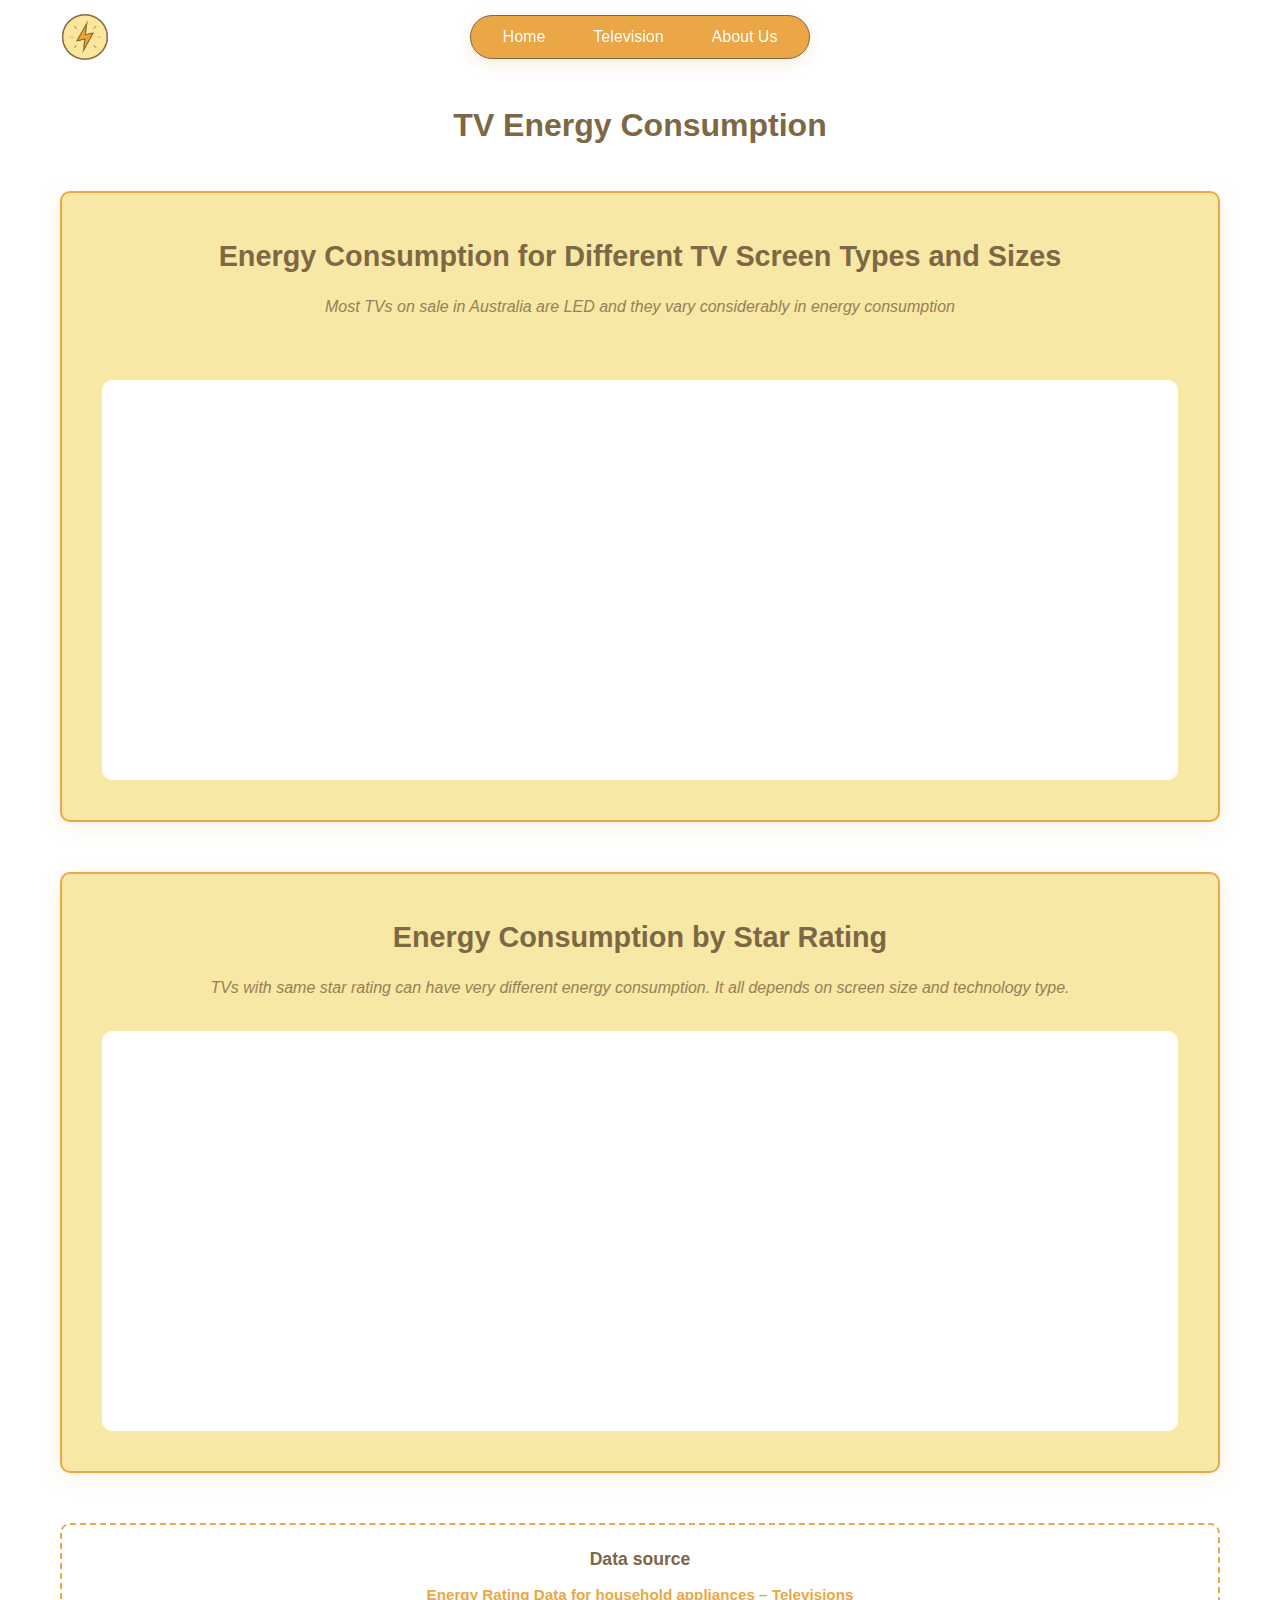
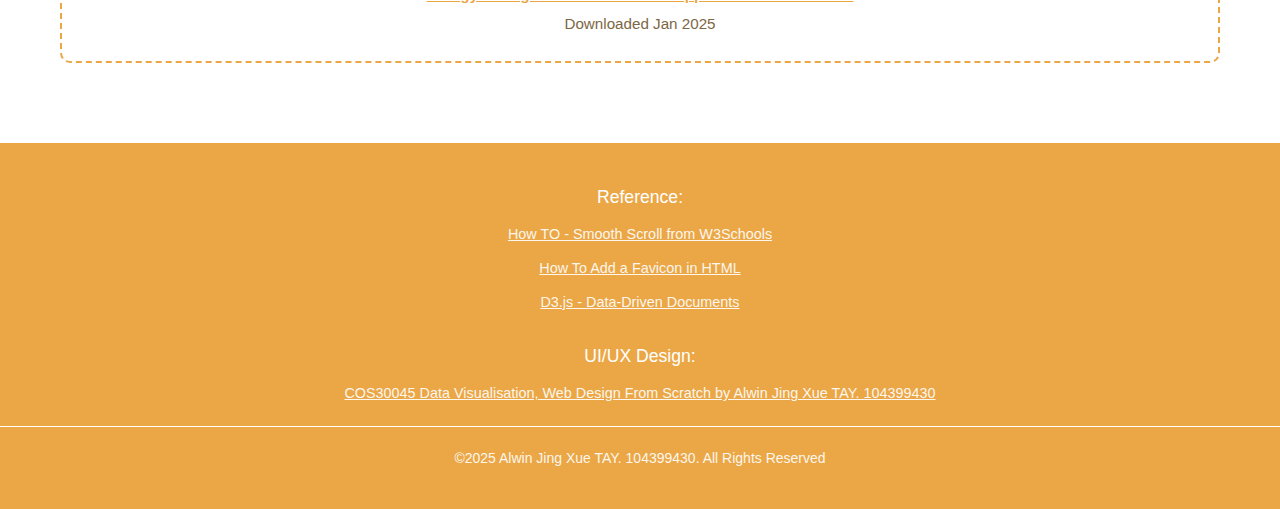
<file: televisions.html>
<!DOCTYPE html>
<html lang="en">
<head>
    <meta charset="UTF-8">
    <meta name="viewport" content="width=device-width, initial-scale=1.0">
    <title>Television Energy Consumption - Data Visualization</title>
    <link rel="stylesheet" href="style.css">
    <link rel="icon" type="image/png" href="images/PowerIcon.png">
</head>
<body>
    
    <!-- Header - YOUR ORIGINAL NAVBAR -->
    <header class="header">
        <div class="container">
            <div class="logo">
                <a href="index.html" class="logo-link">
                    <img src="images/PowerIcon.png" alt="Company Logo" class="logo-icon">
                </a>
            </div>
            <ul class="nav-list">
                <li><a href="index.html" class="nav-link" onclick="navigateTo('index.html')">Home</a></li>
                <li><a href="televisions.html" class="nav-link active" onclick="navigateTo('televisions.html')">Television</a></li>
                <li><a href="aboutus.html" class="nav-link" onclick="navigateTo('aboutus.html')">About Us</a></li>
            </ul>
        </div>
    </header>

    <!-- Main Content Section -->
    <section id="main-section" class="charts-container" style="padding-top: 100px;">
        <div class="container">
            <h1 style="text-align: center; color: #7D6744; margin-bottom: 40px;">TV Energy Consumption</h1>
            
            <!-- Histogram Chart Card -->
            <div class="chart-card">
                <h3 class="chart-title">Energy Consumption for Different TV Screen Types and Sizes</h3>
                <p class="chart-description">
                    Most TVs on sale in Australia are LED and they vary considerably in energy consumption
                </p>
                
                <!-- Filter Buttons -->
                <div id="filters_screen" class="filters-container"></div>
                
                <!-- Histogram Chart -->
                <div id="histogram" class="chart-wrapper"></div>
            </div>
            
            <!-- Scatterplot Chart Card -->
            <div class="chart-card" style="margin-top: 40px;">
                <h3 class="chart-title">Energy Consumption by Star Rating</h3>
                <p class="chart-description">
                    TVs with same star rating can have very different energy consumption. It all depends on screen size and technology type.
                </p>
                
                <!-- Scatterplot Chart -->
                <div id="scatterplot" class="chart-wrapper"></div>
            </div>
            
            <!-- Data Source Information -->
            <div class="data-source" style="margin-top: 40px;">
                <h4>Data source</h4>
                <p>
                    <a href="https://data.gov.au/data/dataset/559708e5-480e-4f94-8429-c4fb13c8b75e" 
                       target="_blank" 
                       rel="noopener noreferrer">
                        Energy Rating Data for household appliances – Televisions
                    </a>
                </p>
                <p>Downloaded Jan 2025</p>
            </div>
        </div>
    </section>

    <!-- Footer - YOUR ORIGINAL FOOTER -->
    <footer class="footer">
        <div class="footer-content">
            <div class="footer-reference">
                <h3>Reference:</h3>
                <ul>
                    <li>
                        <a href="https://www.w3schools.com/howto/howto_css_smooth_scroll.asp">
                            How TO - Smooth Scroll from W3Schools
                        </a>
                    </li>
                    <li>
                        <a href="https://www.w3schools.com/html/html_favicon.asp">
                            How To Add a Favicon in HTML
                        </a>
                    </li>
                    <li>
                        <a href="https://d3js.org/">
                            D3.js - Data-Driven Documents
                        </a>
                    </li>                  
                </ul>
            </div>
            <div class="footer-reference">
                <h3>UI/UX Design:</h3>
                <a href="https://www.figma.com/design/iy8hDDI6qgNpbVDqlhprhg/Data-Visualization?node-id=0-1&t=o2JHV471DbMfGcxA-1">
                    COS30045 Data Visualisation, Web Design From Scratch by Alwin Jing Xue TAY. 104399430
                </a>
            </div>
            <div class="vl"></div>
            <div class="footer-copyright">
                <p class="footer-text">©2025 Alwin Jing Xue TAY. 104399430. All Rights Reserved</p>
            </div>
        </div>
    </footer>

    <!-- Scripts - ORDER IS IMPORTANT! -->
    <script src="https://ajax.googleapis.com/ajax/libs/jquery/3.3.1/jquery.min.js"></script>
    <script src="main.js"></script>
    
    <!-- D3.js Library -->
    <script src="https://d3js.org/d3.v7.min.js"></script>
    
    <!-- T06 JavaScript Files (Load in correct order) -->
    <script src="js/shared-constants.js"></script>
    <script src="js/histogram.js"></script>
    <script src="js/scatterplot.js"></script>
    <script src="js/interactions.js"></script>
    <script src="js/load-data.js"></script>
</body>
</html>
</file>
<file: style.css>
/* ========== CSS VARIABLES ========== */
:root {
    --primary-orange: #EBA746;
    --dark-orange: #7D6744;
    --light-orange: #F8E8A5;
    --white: #FFFFFF;
    --border-radius-small: 50px;
    --border-radius-medium: 30px;
    --border-radius-large: 10px;
    --font-family: -apple-system, BlinkMacSystemFont, 'Segoe UI', Roboto, Oxygen, Ubuntu, Cantarell, sans-serif;
}

/* ========== RESET ========== */
* {
    margin: 0;
    padding: 0;
    box-sizing: border-box;
}

html {
    scroll-behavior: smooth;
}

/* ========== BASE STYLES ========== */
body {
    font-family: var(--font-family);
    line-height: 1.6;
    color: var(--dark-orange);
    position: relative;
}

.container {
    max-width: 1200px;
    margin: 0 auto;
    padding: 0 20px;
}

/* ========== T06 FILTER BUTTONS ========== */
.filters-container {
    display: flex;
    gap: 12px;
    flex-wrap: wrap;
    justify-content: center;
    margin: 20px 0 30px 0;
    padding: 0 20px;
}

/* Filter button styles */
.filter {
    border: none;
    background: var(--primary-orange);
    color: var(--white);
    padding: 12px 24px;
    border-radius: var(--border-radius-small);
    cursor: pointer;
    font-weight: 600;
    font-size: 15px;
    box-shadow: 0 2px 8px rgba(235, 167, 70, 0.3);
    transition: all 0.3s ease;
    border: 2px solid var(--dark-orange);
    font-family: var(--font-family);
}

.filter:hover {
    transform: translateY(-2px);
    box-shadow: 0 4px 12px rgba(235, 167, 70, 0.4);
    background: var(--dark-orange);
}

/* Active filter button */
.filter.active {
    background: var(--light-orange);
    color: var(--dark-orange);
    border: 2px solid var(--primary-orange);
    font-weight: 700;
    box-shadow: 0 2px 8px rgba(235, 167, 70, 0.5);
}

.filter.active:hover {
    transform: translateY(-2px);
    background: var(--light-orange);
    box-shadow: 0 4px 12px rgba(235, 167, 70, 0.6);
}

.filter:focus {
    outline: 3px solid rgba(235, 167, 70, 0.4);
    outline-offset: 2px;
}

/* Data source information */
.data-source {
    margin-top: 30px;
    padding: 20px;
    background: var(--white);
    border-radius: var(--border-radius-large);
    border: 2px dashed var(--primary-orange);
    text-align: center;
}

.data-source h4 {
    font-size: 1.1rem;
    color: var(--dark-orange);
    margin-bottom: 10px;
    font-weight: 600;
}

.data-source p {
    font-size: 0.95rem;
    color: var(--dark-orange);
    margin: 5px 0;
}

.data-source a {
    color: var(--primary-orange);
    text-decoration: underline;
    font-weight: 600;
    transition: color 0.3s ease;
}

.data-source a:hover {
    color: var(--dark-orange);
    text-decoration: none;
}

/* ========== RESPONSIVE FILTERS ========== */
@media screen and (max-width: 768px) {
    .filters-container {
        gap: 10px;
        margin: 15px 0 25px 0;
        padding: 0 10px;
    }
    
    .filter {
        padding: 10px 18px;
        font-size: 14px;
    }
    
    .data-source {
        padding: 15px;
    }
    
    .data-source h4 {
        font-size: 1rem;
    }
    
    .data-source p {
        font-size: 0.9rem;
    }
}

@media screen and (max-width: 480px) {
    .filters-container {
        gap: 8px;
        margin: 12px 0 20px 0;
    }
    
    .filter {
        padding: 8px 16px;
        font-size: 13px;
    }
    
    .data-source {
        padding: 12px;
    }
    
    .data-source h4 {
        font-size: 0.95rem;
    }
    
    .data-source p {
        font-size: 0.85rem;
    }
}

/* ========== HEADER / NAVBAR ========== */
.header {
    position: fixed;
    top: 0;
    left: 0;
    right: 0;
    z-index: 1000;
    padding: 15px 0;
    background: transparent;
    backdrop-filter: blur(10px);
}

.header .container {
    display: flex;
    justify-content: center;
    align-items: center;
    position: relative;
}

.logo {
    position: absolute;
    left: 20px;
}

.logo-icon {
    width: 50px;
    height: 50px;
    object-fit: contain;
    display: block;
}

.logo-link {
    display: block;
    transition: transform 0.2s ease;
}

.logo-link:hover {
    transform: scale(1.05);
}

.nav-list {
    display: flex;
    list-style: none;
    gap: 0;
    background: var(--primary-orange);
    border-radius: var(--border-radius-small);
    padding: 8px;
    box-shadow: 0 4px 15px rgba(212, 149, 63, 0.2);
    border: 1.5px solid var(--dark-orange);
}

.nav-link {
    color: var(--white);
    text-decoration: none;
    padding: 12px 24px;
    border-radius: var(--border-radius-small);
    font-weight: 200;
    transition: all 0.1s ease;
    font-size: 16px;
    white-space: nowrap;
}

.nav-link.active {
    font-weight: 500;
}

.nav-link:hover,
.nav-link:focus {
    text-shadow: 0.5px 0 0 var(--white);
    transform: translateY(-1px);
}

/* ========== CIRCULAR ELEMENTS ========== */
.circular {
    height: 700px;
    width: 700px;
    background-image: radial-gradient(closest-side, var(--light-orange), var(--white));
    position: absolute;
    top: 50%;
    left: -350px;
    transform: translateY(-50%);
    z-index: 1;
    opacity: 0.8;
}

.circular-2 {
    height: 700px;
    width: 700px;
    background-image: radial-gradient(closest-side, var(--light-orange), var(--white));
    position: absolute;
    top: 50%;
    right: -350px;
    transform: translateY(-50%);
    z-index: 1;
    opacity: 0.8;
}

/* ========== HERO SECTION ========== */
.hero {
    min-height: 100vh;
    display: flex;
    align-items: center;
    justify-content: center;
    text-align: center;
    padding-top: 80px;
    position: relative;
    overflow: hidden;
}

.hero::before {
    content: '';
    position: absolute;
    top: 0;
    left: 0;
    right: 0;
    bottom: 0;
    background: radial-gradient(circle at 30% 70%, rgba(255, 255, 255, 0.3) 0%, transparent 50%),
                radial-gradient(circle at 70% 30%, rgba(255, 255, 255, 0.2) 0%, transparent 50%);
    pointer-events: none;
}

.hero-content {
    position: relative;
    z-index: 2;
    max-width: 800px;
}

.hero-title {
    font-size: clamp(2.5rem, 5vw, 4rem);
    font-weight: 600;
    color: var(--dark-orange);
    margin-bottom: 10px;
    letter-spacing: -1px;
}

.hero-subtitle {
    font-size: clamp(1rem, 2.5vw, 1.3rem);
    color: var(--dark-orange);
    margin-bottom: 40px;
    font-weight: 400;
    opacity: 0.9;
}

.scroll-btn {
    display: inline-block;
    background: transparent;
    color: var(--dark-orange);
    padding: 12px 18px;
    border-radius: var(--border-radius-small);
    text-decoration: none;
    font-weight: 500;
    font-size: 15px;
    transition: all 0.3s ease;
    border: 1.5px solid var(--dark-orange);
}

.scroll-btn:hover,
.scroll-btn:focus {
    border-color: var(--primary-orange);
}

/* ========== DATA STORY SECTION (ORIGINAL - FOR ALL PAGES) ========== */
.data-story-section {
    display: flex;
    align-items: center;
    justify-content: center;
    text-align: center;
    position: relative;
    overflow: hidden;
    padding: 40px 0;
}

.data-story-section h1 {
    font-size: 1.8rem;
    font-weight: 500;
    color: var(--dark-orange);
    margin-bottom: 20px;
    letter-spacing: -0.5px;
    text-align: center;
}

.data-story-content {
    background: var(--light-orange);
    border-radius: var(--border-radius-large);
    padding: 80px;
    display: grid;
    grid-template-columns: 1fr 1fr;
    gap: 40px;
    align-items: center;
    position: relative;
    overflow: hidden;
    margin-bottom: 3vh;
    width: 100%;
    max-width: 1200px;
}

.data-story-title {
    font-size: clamp(1.8rem, 4vw, 2.5rem);
    font-weight: 600;
    color: var(--dark-orange);
    margin-bottom: 10px;
    letter-spacing: -1px;
    padding-bottom: 2vh;
    grid-column: 1 / -1;
}

.chart-sample-img {
    display: flex;
    justify-content: center;
    align-items: center;
}

.chart-sample-img img {
    width: 100%;
    max-width: 500px;
    height: auto;
    object-fit: contain;
}

.chart-sample-content {
    display: flex;
    flex-direction: column;
    justify-content: center;
    align-items: flex-start;
}

.chart-sample-content p {
    text-align: justify;
    font-size: 1rem;
    line-height: 1.6;
    margin-bottom: 20px;
}

.learn-more-btn {
    display: inline-block;
    background: var(--white);
    color: var(--dark-orange);
    text-decoration: none;
    padding: 12px 18px;
    border-radius: var(--border-radius-small);
    font-weight: 500;
    font-size: 15px;
    transition: all 0.3s ease;
    cursor: pointer;
    border: 2px solid transparent;
}

.learn-more-btn:hover,
.learn-more-btn:focus {
    background: var(--primary-orange);
    color: var(--white);
}

/* ========== T05 INTRODUCTION BOX (NEW) ========== */
.intro-box {
    background: var(--light-orange);
    border-radius: var(--border-radius-large);
    padding: 50px;
    box-shadow: 0 5px 20px rgba(235, 167, 70, 0.15);
    text-align: center;
    border: 2px solid var(--primary-orange);
}

.intro-box h2 {
    font-size: 2rem;
    color: var(--dark-orange);
    margin-bottom: 25px;
    font-weight: 600;
}

.intro-box p {
    font-size: 1.1rem;
    line-height: 1.8;
    color: var(--dark-orange);
    max-width: 900px;
    margin: 0 auto;
}

/* ========== T05 CHARTS CONTAINER (NEW) ========== */
.charts-container {
    padding: 40px 0 80px;
    background: var(--white);
}

.chart-card {
    background: var(--light-orange);
    border-radius: var(--border-radius-large);
    padding: 40px;
    margin-bottom: 50px;
    box-shadow: 0 5px 20px rgba(235, 167, 70, 0.15);
    transition: transform 0.3s ease, box-shadow 0.3s ease;
    border: 2px solid var(--primary-orange);
}

.chart-card:hover {
    transform: translateY(-5px);
    box-shadow: 0 10px 30px rgba(235, 167, 70, 0.25);
}

.chart-title {
    font-size: 1.8rem;
    color: var(--dark-orange);
    margin-bottom: 15px;
    font-weight: 600;
    text-align: center;
}

.chart-description {
    font-size: 1rem;
    color: var(--dark-orange);
    text-align: center;
    margin-bottom: 30px;
    font-style: italic;
    opacity: 0.8;
}

.chart-wrapper {
    width: 100%;
    display: flex;
    justify-content: center;
    align-items: center;
    min-height: 400px;
    overflow: visible;
    background: var(--white);
    border-radius: var(--border-radius-large);
    padding: 20px;
}

.chart-wrapper svg {
    max-width: 100%;
    height: auto;
}

/* ========== D3 CHART STYLES (NEW) ========== */
.axis text {
    font-size: 12px;
    fill: var(--dark-orange);
}

.axis path,
.axis line {
    stroke: var(--dark-orange);
    stroke-opacity: 0.3;
    shape-rendering: crispEdges;
}

.axis-label {
    font-size: 14px;
    font-weight: 600;
    fill: var(--dark-orange);
}

.tooltip {
    position: absolute;
    padding: 12px;
    background: rgba(125, 103, 68, 0.95);
    color: var(--white);
    border-radius: 6px;
    font-size: 13px;
    pointer-events: none;
    opacity: 0;
    transition: opacity 0.3s;
    z-index: 1000;
    border: 1px solid var(--primary-orange);
}

.tooltip.show {
    opacity: 1;
}

/* ========== INTRODUCTION DISPLAY (TELEVISION.HTML) ========== */
.introductiondisplay {
    padding-top: 40px;
    background: white;
    border: none;
    max-width: 1200px;
    margin: 20px auto;
    text-align: center;
    display: block;
}

.introductiondisplay h3 {
    color: var(--dark-orange);
    font-size: 1.3rem;
    font-weight: 600;
}

.introductiondisplay p {
    color: var(--dark-orange);
    font-size: 1rem;
    font-weight: 600;
}

.introduction-adjustment {
    margin: 0px 30px;
}

.introduction-content {
    width: 100%;
    height: 160px;
    background: var(--light-orange);
    border-radius: 15px;
    align-items: center;
    grid-template-rows: auto;
    display: grid;
    text-align: justify;
    margin: 20px auto;
    font-size: 1.5rem;
    color: var(--dark-orange);
    border: 2px solid var(--primary-orange);
    border-style: dashed;
}

/* ========== CHART DISPLAY (TELEVISION.HTML) ========== */
.chartdisplay {
    padding-top: 40px;
    background: white;
    border: none;
    max-width: 1200px;
    margin: 20px auto;
    text-align: center;
    display: block;
}

.chartdisplay h3 {
    color: var(--dark-orange);
    font-size: 1.3rem;
    font-weight: 600;
}

.chart-question {
    width: 100%;
    height: 100px;
    background: var(--white);
    border-radius: 15px;
    display: flex;
    align-items: center;
    justify-content: center;
    margin: 20px 0;
    font-size: 1.5rem;
    color: var(--dark-orange);
    border: 2px solid var(--primary-orange);
}

.chart-placeholder {
    width: 100%;
    height: 400px;
    background: var(--white);
    border-radius: 15px;
    display: flex;
    align-items: center;
    justify-content: center;
    margin: 20px 0;
    font-size: 1.5rem;
    color: var(--dark-orange);
    border: 2px solid var(--primary-orange);
    overflow: hidden;
}

.chart-placeholder img {
    width: 100%;
    height: 100%;
    object-fit: contain;
}

.chartdisplay p {
    color: var(--dark-orange);
    line-height: 1.8;
    font-size: 1.1rem;
    max-width: 800px;
    margin: 20px auto;
    background: var(--light-orange);
    padding: 20px;
    border-radius: 10px;
    border: 2px solid var(--primary-orange);
}

/* ========== ABOUT US SECTION (ABOUTUS.HTML) ========== */
.about-us {
    padding: 80px 0 60px;
    background: var(--white);
    display: flex;
    align-items: center;
}

.about-us-container {
    display: grid;
    grid-template-columns: 1fr 1fr;
    gap: 60px;
    align-items: center;
    max-width: 1200px;
    margin: 0 auto;
    padding: 0 20px;
}

.about-us-img {
    border-radius: var(--border-radius-large);
    background: var(--light-orange);
    overflow: hidden;
}

.company-img {
    width: 100%;
    height: 350px;
    object-fit: cover;
    object-position: center;
    display: block;
}

.company-content {
    padding: 20px 0;
}

.company-content h2 {
    font-size: clamp(2rem, 4vw, 2.5rem);
    color: var(--dark-orange);
    margin-bottom: 30px;
    text-align: left;
    font-weight: 600;
    line-height: 1.2;
}

.company-content p {
    font-size: 1.1rem;
    line-height: 1.8;
    color: var(--dark-orange);
    text-align: justify;
    margin: 0;
}

/* ========== MISSION SECTION (ABOUTUS.HTML) ========== */
.mission {
    padding: 60px 0 80px;
    display: flex;
    align-items: center;
}

.mission-container {
    display: grid;
    grid-template-columns: 1fr 1fr;
    gap: 60px;
    align-items: center;
    max-width: 1200px;
    margin: 0 auto;
    padding: 0 20px;
}

.mission-img {
    border-radius: var(--border-radius-large);
    background: var(--white);
    overflow: hidden;
    order: 2;
}

.office-img {
    width: 100%;
    height: 350px;
    object-fit: cover;
    object-position: center;
    display: block;
}

.mission-content {
    padding: 20px 0;
    order: 1;
}

.mission-content h2 {
    font-size: clamp(2rem, 4vw, 2.5rem);
    color: var(--dark-orange);
    margin-bottom: 30px;
    text-align: left;
    font-weight: 600;
    line-height: 1.2;
}

.mission-content p {
    font-size: 1.1rem;
    line-height: 1.8;
    color: #666;
    text-align: justify;
    margin: 0;
}

/* ========== FOOTER ========== */
.vl {
    border-bottom: 0.5px solid var(--white);
    width: 100%;
    height: 0;
}

.footer {
    background: var(--primary-orange);
    color: var(--white);
    padding: 40px 0;
    margin-top: auto;
}

.footer-content {
    display: grid;
    grid-template-columns: 1fr;
    gap: 20px;
    text-align: center;
}

.footer-reference h3 {
    color: var(--white);
    font-size: 1.1rem;
    margin-bottom: 10px;
    font-weight: 500;
}

.footer-reference ul {
    list-style: none;
    padding: 0;
    margin: 0;
}

.footer-reference ul li {
    margin-bottom: 8px;
}

.footer-reference a {
    color: var(--white);
    text-decoration: underline;
    font-size: 0.9rem;
    opacity: 0.9;
    transition: opacity 0.3s ease;
}

.footer-reference a:hover {
    opacity: 1;
    text-decoration: none;
}

.footer-text {
    font-size: 14px;
    opacity: 0.9;
    font-weight: 400;
    margin: 0;
}

/* ========== RESPONSIVE DESIGN ========== */

/* Large Tablets and Small Desktops */
@media screen and (max-width: 1024px) {
    .container {
        padding: 0 15px;
    }
    
    .circular,
    .circular-2 {
        height: 500px;
        width: 500px;
    }
    
    .circular {
        left: -250px;
    }
    
    .circular-2 {
        right: -250px;
    }
    
    .data-story-content {
        padding: 40px;
        gap: 30px;
    }
    
    .hero-title {
        font-size: 3.5rem;
    }
    
    .hero-subtitle {
        font-size: 1.2rem;
    }

    .about-us, .mission {
        padding: 60px 0 40px;
    }
    
    .about-us-container, .mission-container {
        gap: 40px;
        padding: 0 15px;
    }
    
    .company-img, .office-img {
        height: 300px;
    }
}

/* Tablets */
@media screen and (max-width: 768px) {
    .header .container {
        flex-direction: column;
        gap: 15px;
        padding: 10px 20px;
    }
    
    .logo {
        position: static;
        order: 1;
    }
    
    .nav-list {
        order: 2;
        padding: 6px;
        flex-wrap: wrap;
        justify-content: center;
    }
    
    .nav-link {
        padding: 10px 18px;
        font-size: 14px;
    }
    
    .hero {
        padding-top: 120px;
        padding-left: 20px;
        padding-right: 20px;
    }
    
    .circular,
    .circular-2 {
        height: 400px;
        width: 400px;
        opacity: 0.6;
    }
    
    .circular {
        left: -200px;
    }
    
    .circular-2 {
        right: -200px;
    }
    
    .data-story-content {
        grid-template-columns: 1fr;
        padding: 30px;
        gap: 20px;
        text-align: center;
    }
    
    .chart-sample-content {
        align-items: center;
    }
    
    .chart-sample-content p {
        text-align: center;
        margin-bottom: 30px;
    }
    
    .learn-more-btn {
        align-self: center;
    }
    
    .data-story-title {
        text-align: center;
    }

    .intro-box {
        padding: 30px 20px;
    }
    
    .chart-card {
        padding: 25px 15px;
    }
    
    .chart-title {
        font-size: 1.4rem;
    }
    
    .chart-wrapper {
        min-height: 300px;
        padding: 15px;
    }

    .about-us {
        min-height: auto;
        padding: 100px 0 40px;
    }
    
    .mission {
        padding: 40px 0 60px;
    }
    
    .about-us-container, .mission-container {
        grid-template-columns: 1fr;
        gap: 30px;
        text-align: center;
    }
    
    .mission-img, .mission-content {
        order: unset;
    }
    
    .company-content h2, .mission-content h2 {
        text-align: center;
        margin-bottom: 20px;
    }
    
    .company-content p, .mission-content p {
        text-align: center;
        font-size: 1rem;
    }
    
    .company-img, .office-img {
        height: 250px;
    }
    
    .about-us-img, .mission-img {
        max-width: 400px;
        margin: 0 auto;
    }

    .footer-content {
        grid-template-columns: 1fr 1fr;
        align-items: center;
        text-align: left;
    }
    
    .footer-copyright {
        text-align: right;
    }
}

/* Mobile Devices */
@media screen and (max-width: 480px) {
    .container {
        padding: 0 10px;
    }
    
    .header {
        padding: 10px 0;
    }
    
    .header .container {
        padding: 5px 10px;
    }
    
    .logo-icon {
        width: 40px;
        height: 40px;
    }
    
    .nav-list {
        padding: 4px;
        border-radius: 25px;
    }
    
    .nav-link {
        padding: 8px 12px;
        font-size: 13px;
        border-radius: 25px;
    }
    
    .hero {
        padding-top: 140px;
        padding-left: 15px;
        padding-right: 15px;
        min-height: 90vh;
    }
    
    .circular,
    .circular-2 {
        height: 300px;
        width: 300px;
        opacity: 0.4;
    }
    
    .circular {
        left: -150px;
    }
    
    .circular-2 {
        right: -150px;
    }
    
    .hero-content {
        max-width: 100%;
    }
    
    .hero-subtitle {
        margin-bottom: 30px;
    }
    
    .scroll-btn {
        padding: 10px 16px;
        font-size: 14px;
    }
    
    .data-story-section {
        padding: 20px 10px;
    }
    
    .data-story-content {
        padding: 20px;
        margin-bottom: 20px;
        border-radius: 8px;
    }
    
    .data-story-title {
        padding-bottom: 15px;
        margin-bottom: 5px;
    }
    
    .chart-sample-img img {
        max-width: 280px;
    }
    
    .chart-sample-content p {
        font-size: 0.9rem;
        margin-bottom: 20px;
    }
    
    .learn-more-btn {
        padding: 10px 16px;
        font-size: 14px;
    }

    .chart-card {
        padding: 20px 10px;
    }
    
    .chart-title {
        font-size: 1.2rem;
    }
    
    .chart-wrapper {
        padding: 10px;
    }
    
    .footer {
        padding: 20px 0;
    }
    
    .footer-text {
        font-size: 12px;
        padding: 0 10px;
    }

    .about-us {
        padding: 120px 0 30px;
    }
    
    .mission {
        padding: 30px 0 40px;
    }
    
    .about-us-container, .mission-container {
        padding: 0 10px;
        gap: 25px;
    }
    
    .company-content, .mission-content {
        padding: 15px 0;
    }
    
    .company-content h2, .mission-content h2 {
        margin-bottom: 15px;
    }
    
    .company-img, .office-img {
        height: 200px;
    }
    
    .about-us-img, .mission-img {
        max-width: 300px;
    }
}

/* Small Mobile Devices */
@media screen and (max-width: 320px) {
    .nav-list {
        flex-direction: column;
        gap: 2px;
        padding: 6px;
    }
    
    .nav-link {
        padding: 6px 10px;
        font-size: 12px;
    }
    
    .hero {
        padding-top: 180px;
    }
    
    .circular,
    .circular-2 {
        display: none; 
    }
    
    .data-story-content {
        padding: 15px;
    }
    
    .chart-sample-img img {
        max-width: 250px;
    }
}

/* Landscape Mobile */
@media screen and (max-height: 500px) and (orientation: landscape) {
    .hero {
        min-height: 100vh;
        padding-top: 100px;
    }
    
    .circular,
    .circular-2 {
        height: 250px;
        width: 250px;
    }
    
    .circular {
        left: -125px;
    }
    
    .circular-2 {
        right: -125px;
    }
}
</file>
